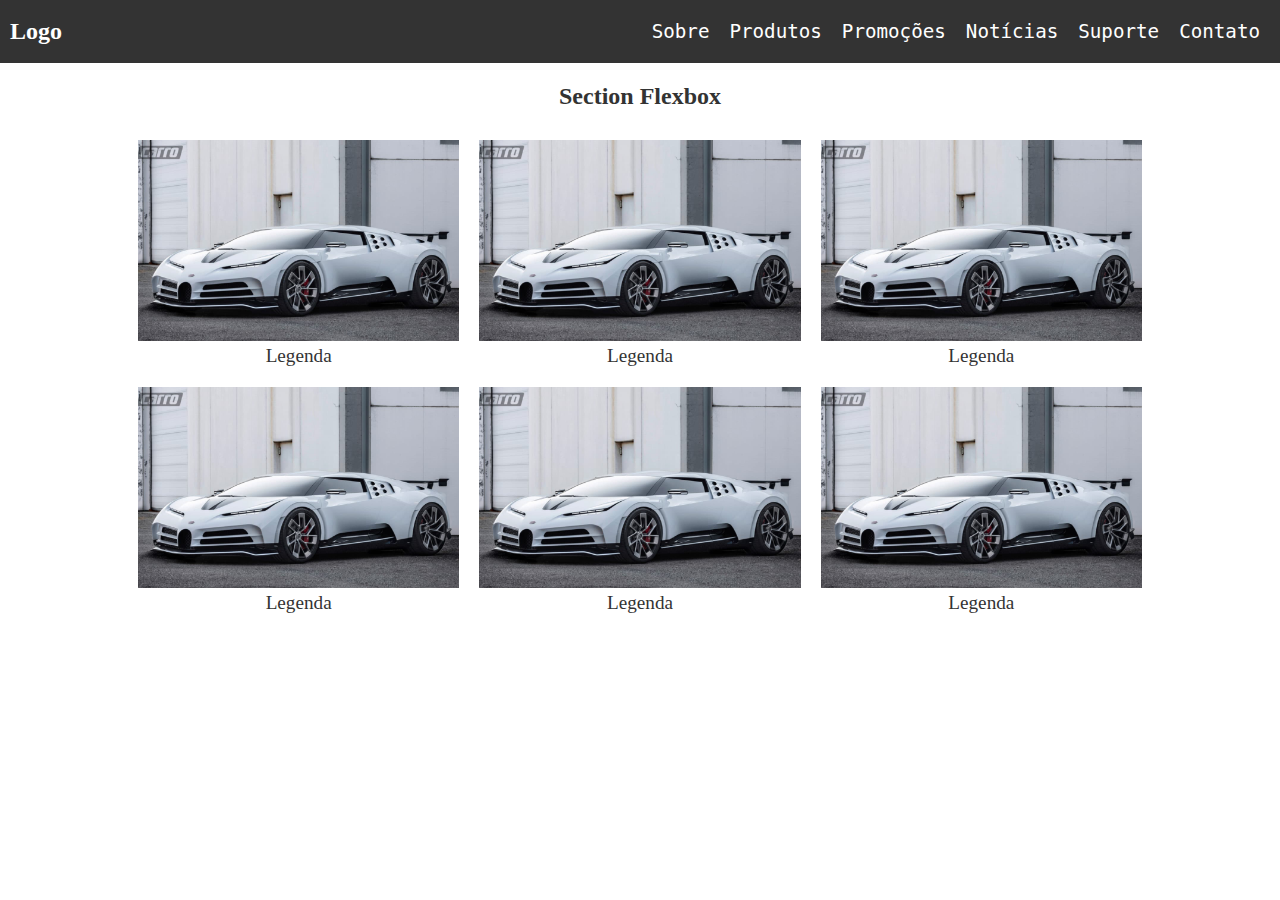
<file: index.html>
<!DOCTYPE html>
<html lang="pt">
  <head>
    <meta charset="utf-8" />
    <title>Flexbox</title>
    <link href="css/style.css" rel="stylesheet" type="text/css" />
    <meta
      name="viewport"
      content="width=device-width, initial-scale=1.0, maximum-scale=1"
    />
    <meta name="author" content="Emanuel Pereira Schlickmann" />
    <meta name="description" content="Avaliação III - CSS" />
    <meta name="keywords" content="HTML, CSS, Flexbox, Avaliação" />
    <link rel="icon" href="img/carro.png" type="image/x-icon" />
  </head>
  <body>
    <header>
      <a href="/" class="logo">Logo</a>
      <nav>
        <ul>
          <li><a href="/">Sobre</a></li>
          <li><a href="/">Produtos</a></li>
          <li><a href="/">Promoções</a></li>
          <li><a href="/">Notícias</a></li>
          <li><a href="/">Suporte</a></li>
          <li><a href="/">Contato</a></li>
        </ul>
      </nav>
    </header>
    <h3>Section Flexbox</h3>
    <section>
      <article>
        <img src="img/buggatti.jpg" />
        <p>Legenda</p>
      </article>
      <article>
        <img src="img/buggatti.jpg" />
        <p>Legenda</p>
      </article>
      <article>
        <img src="img/buggatti.jpg" />
        <p>Legenda</p>
      </article>
      <article>
        <img src="img/buggatti.jpg" />
        <p>Legenda</p>
      </article>
      <article>
        <img src="img/buggatti.jpg" />
        <p>Legenda</p>
      </article>
      <article>
        <img src="img/buggatti.jpg" />
        <p>Legenda</p>
      </article>
    </section>
  </body>
</html>
</file>
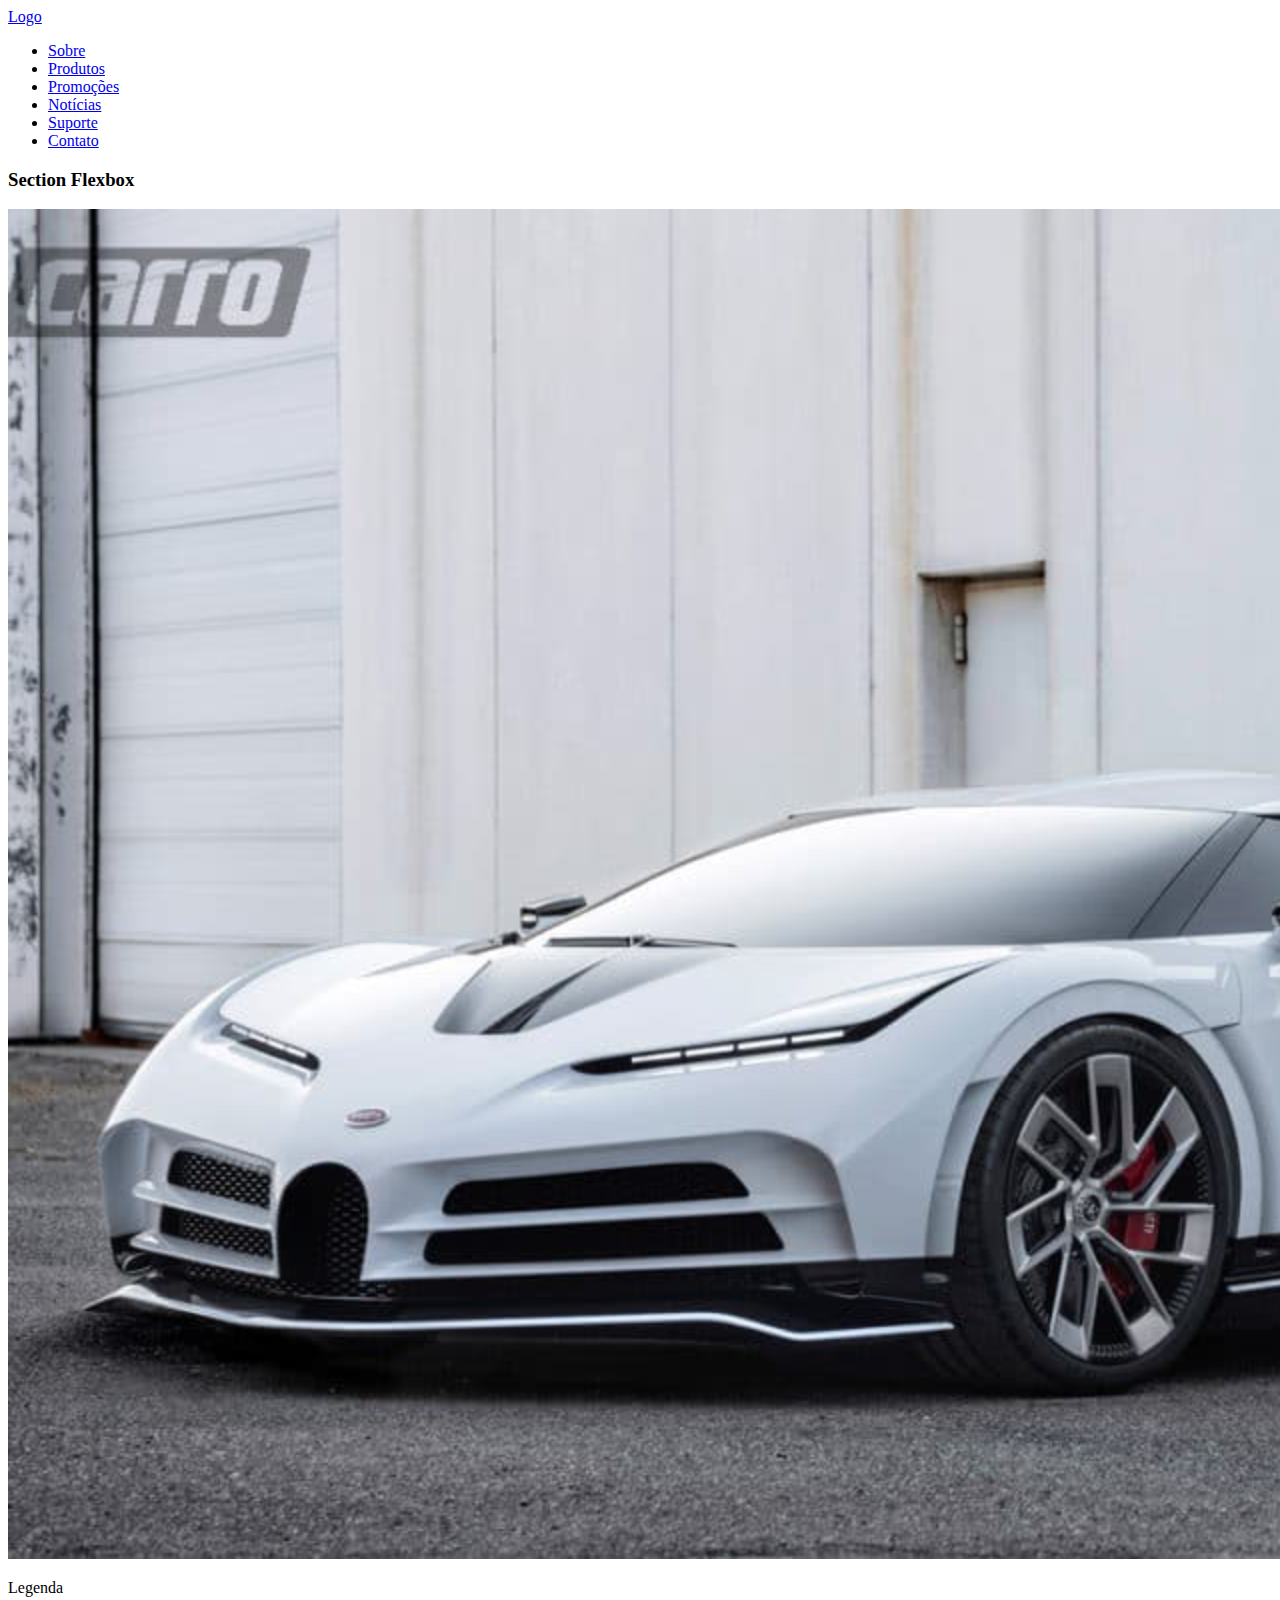
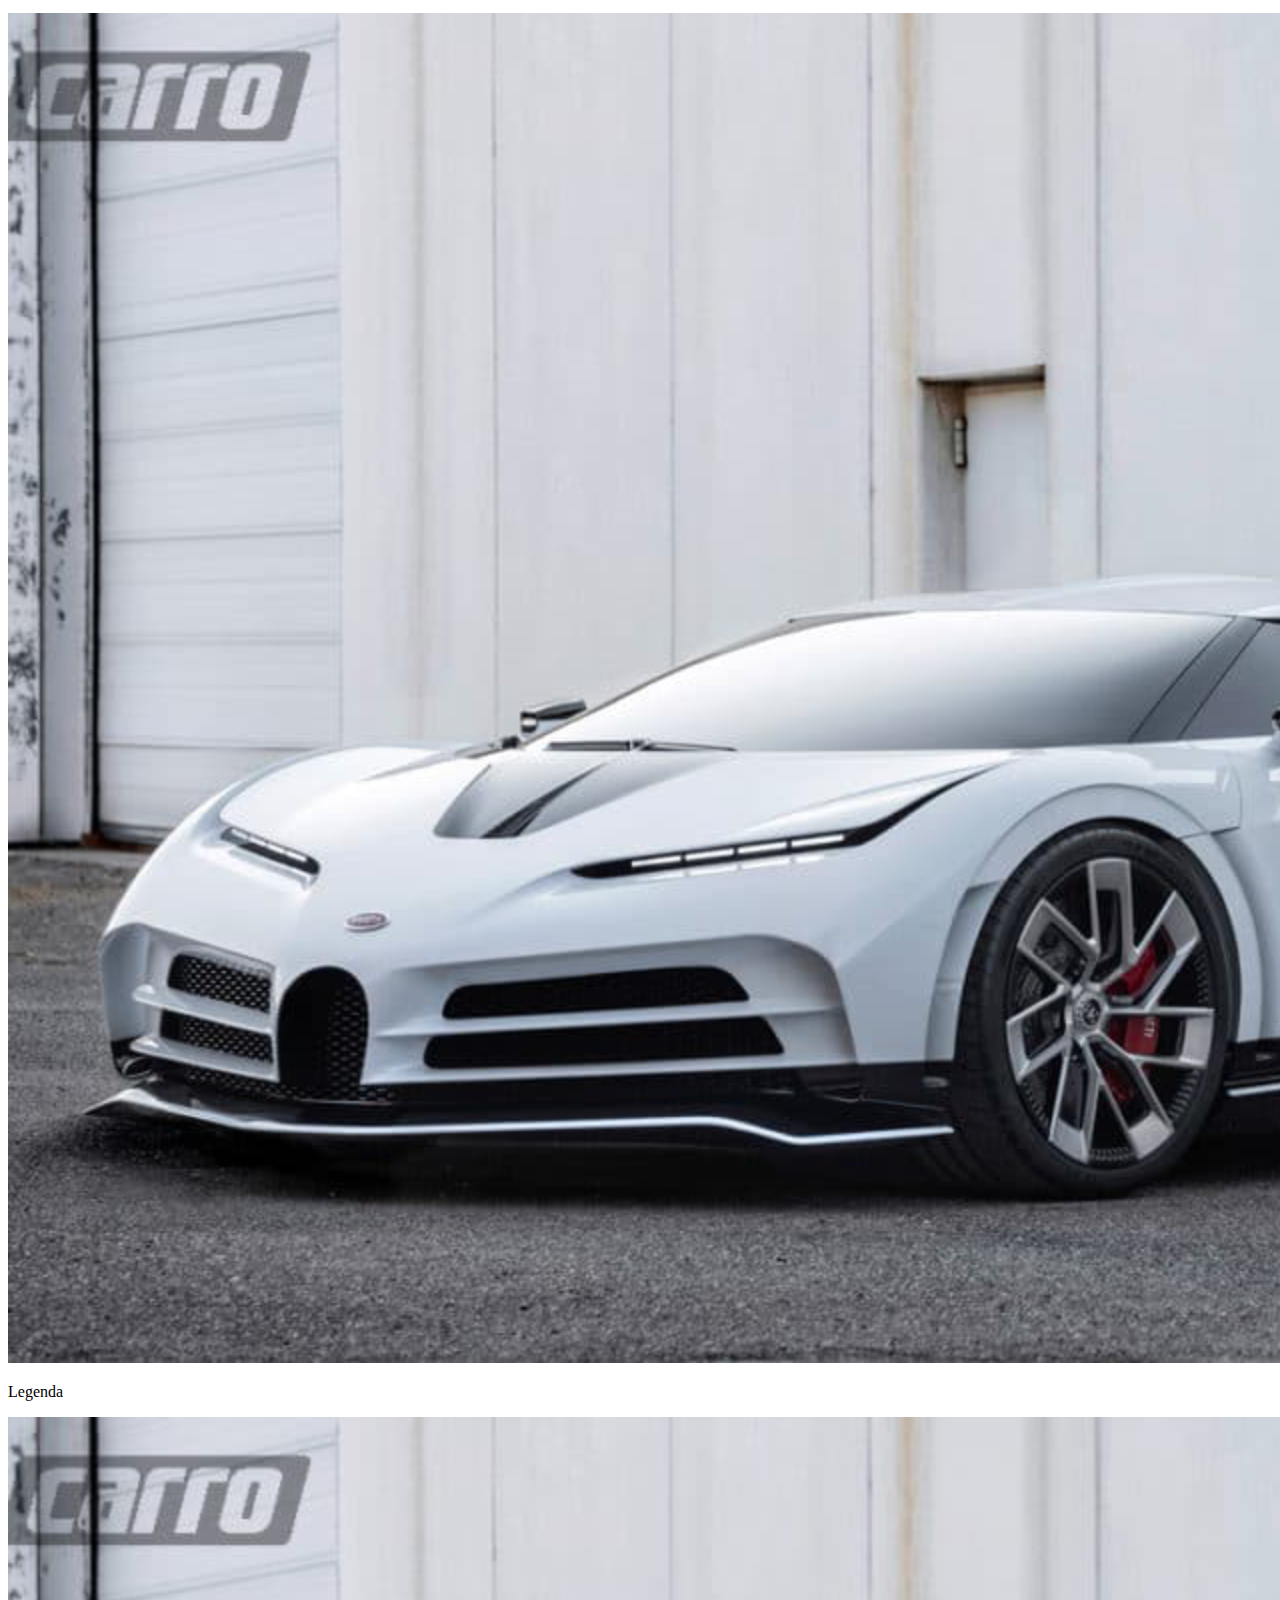
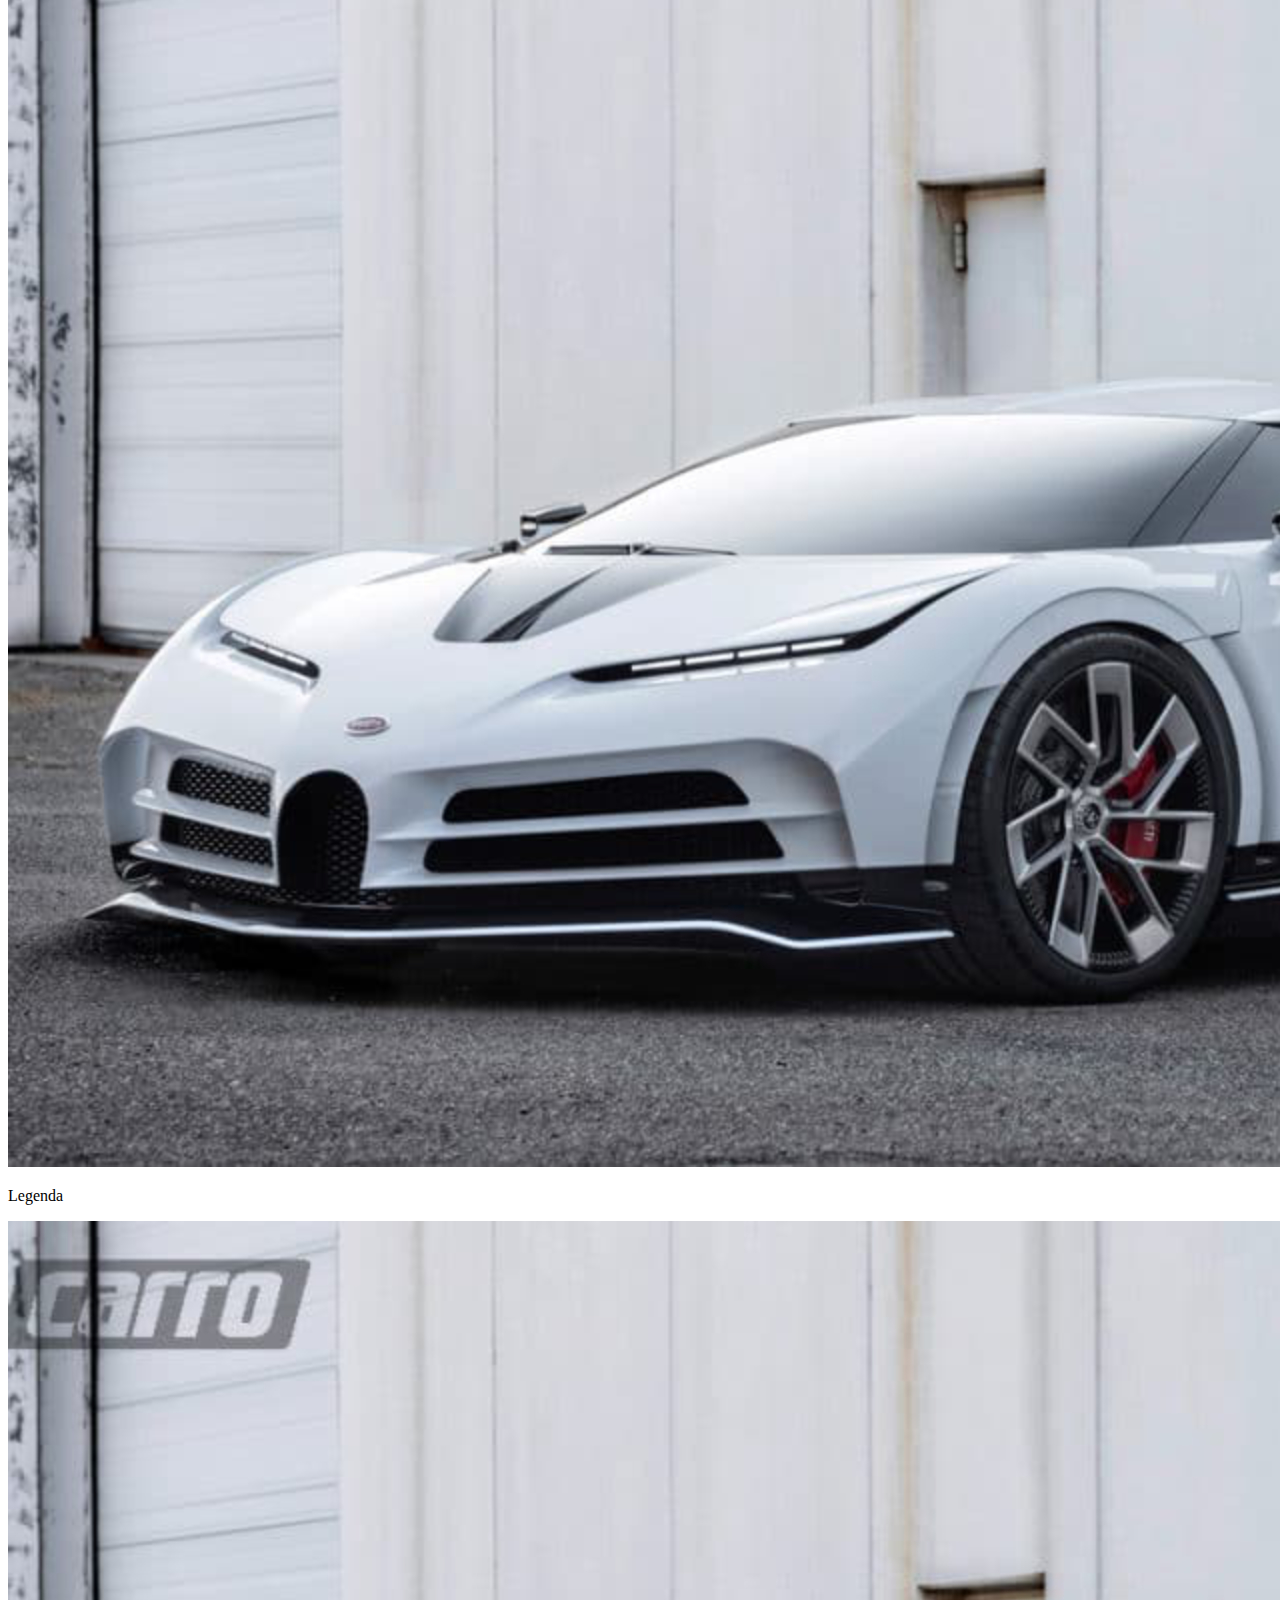
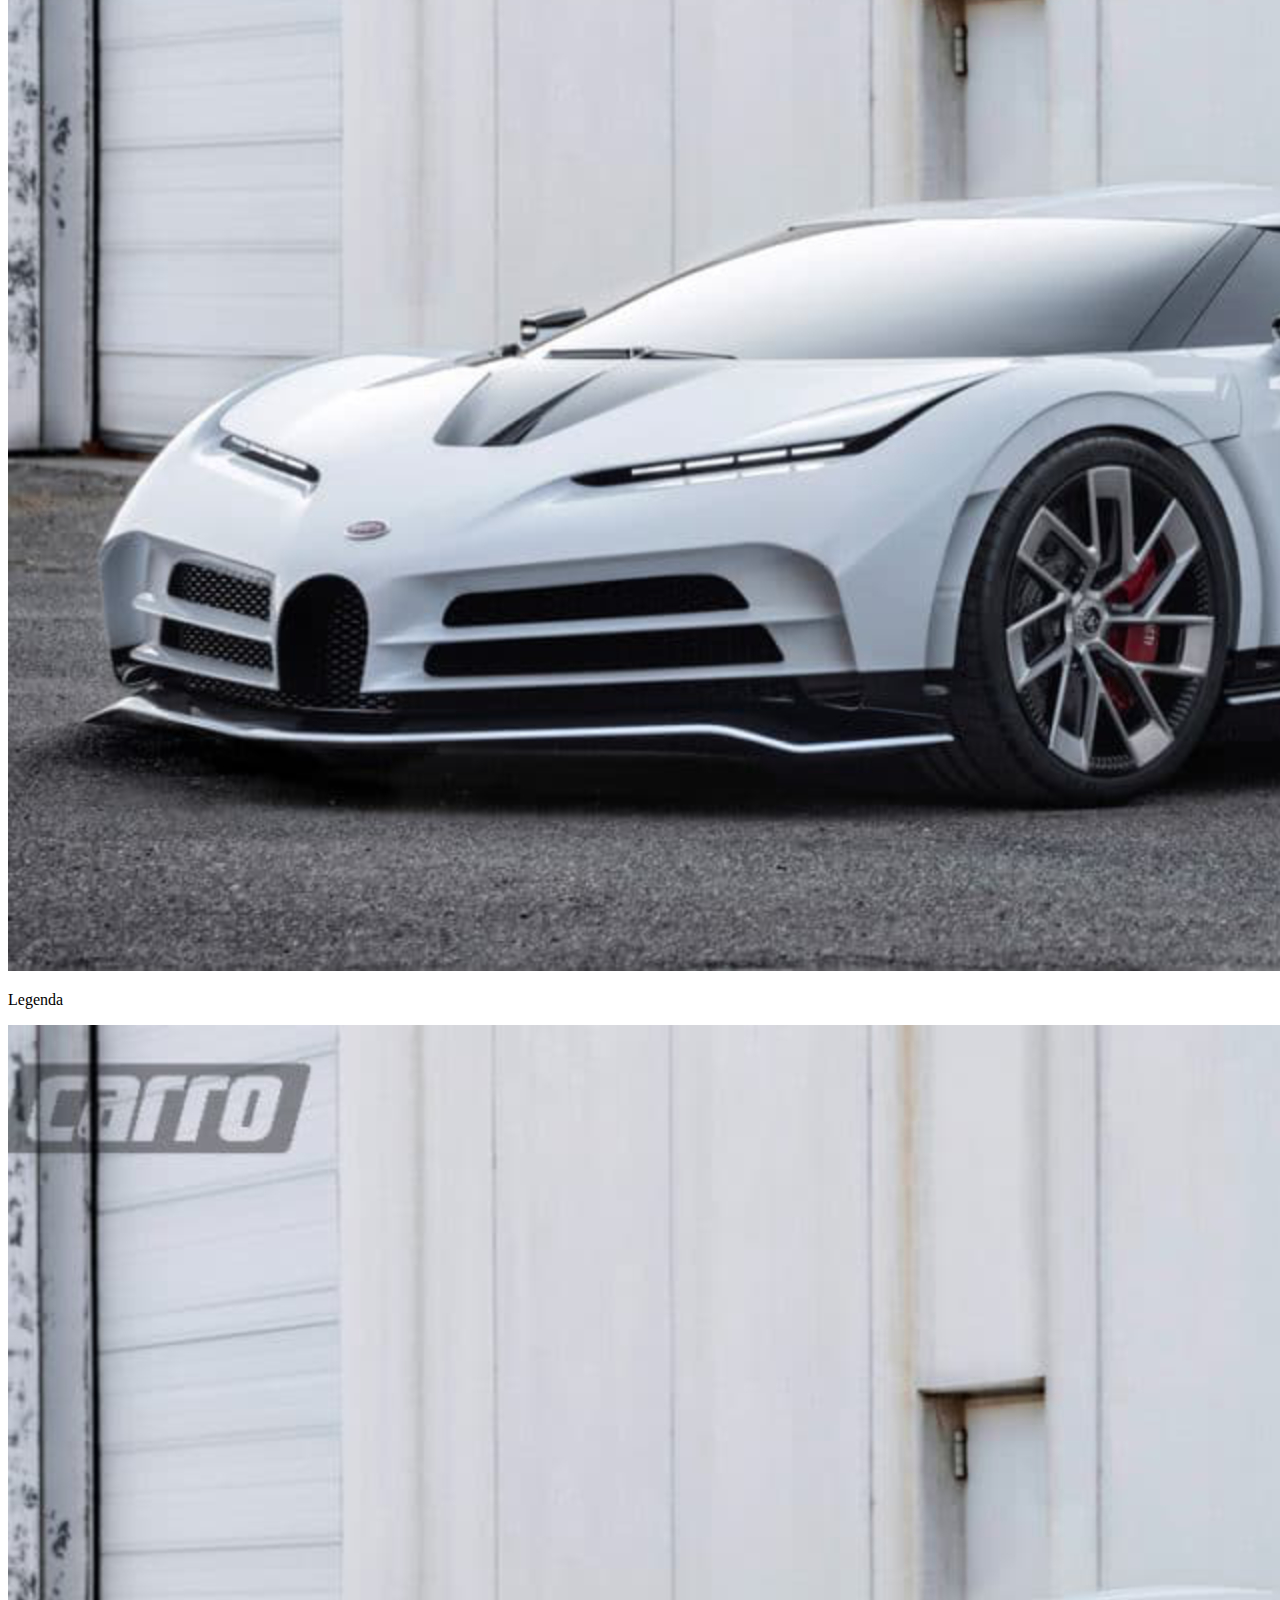
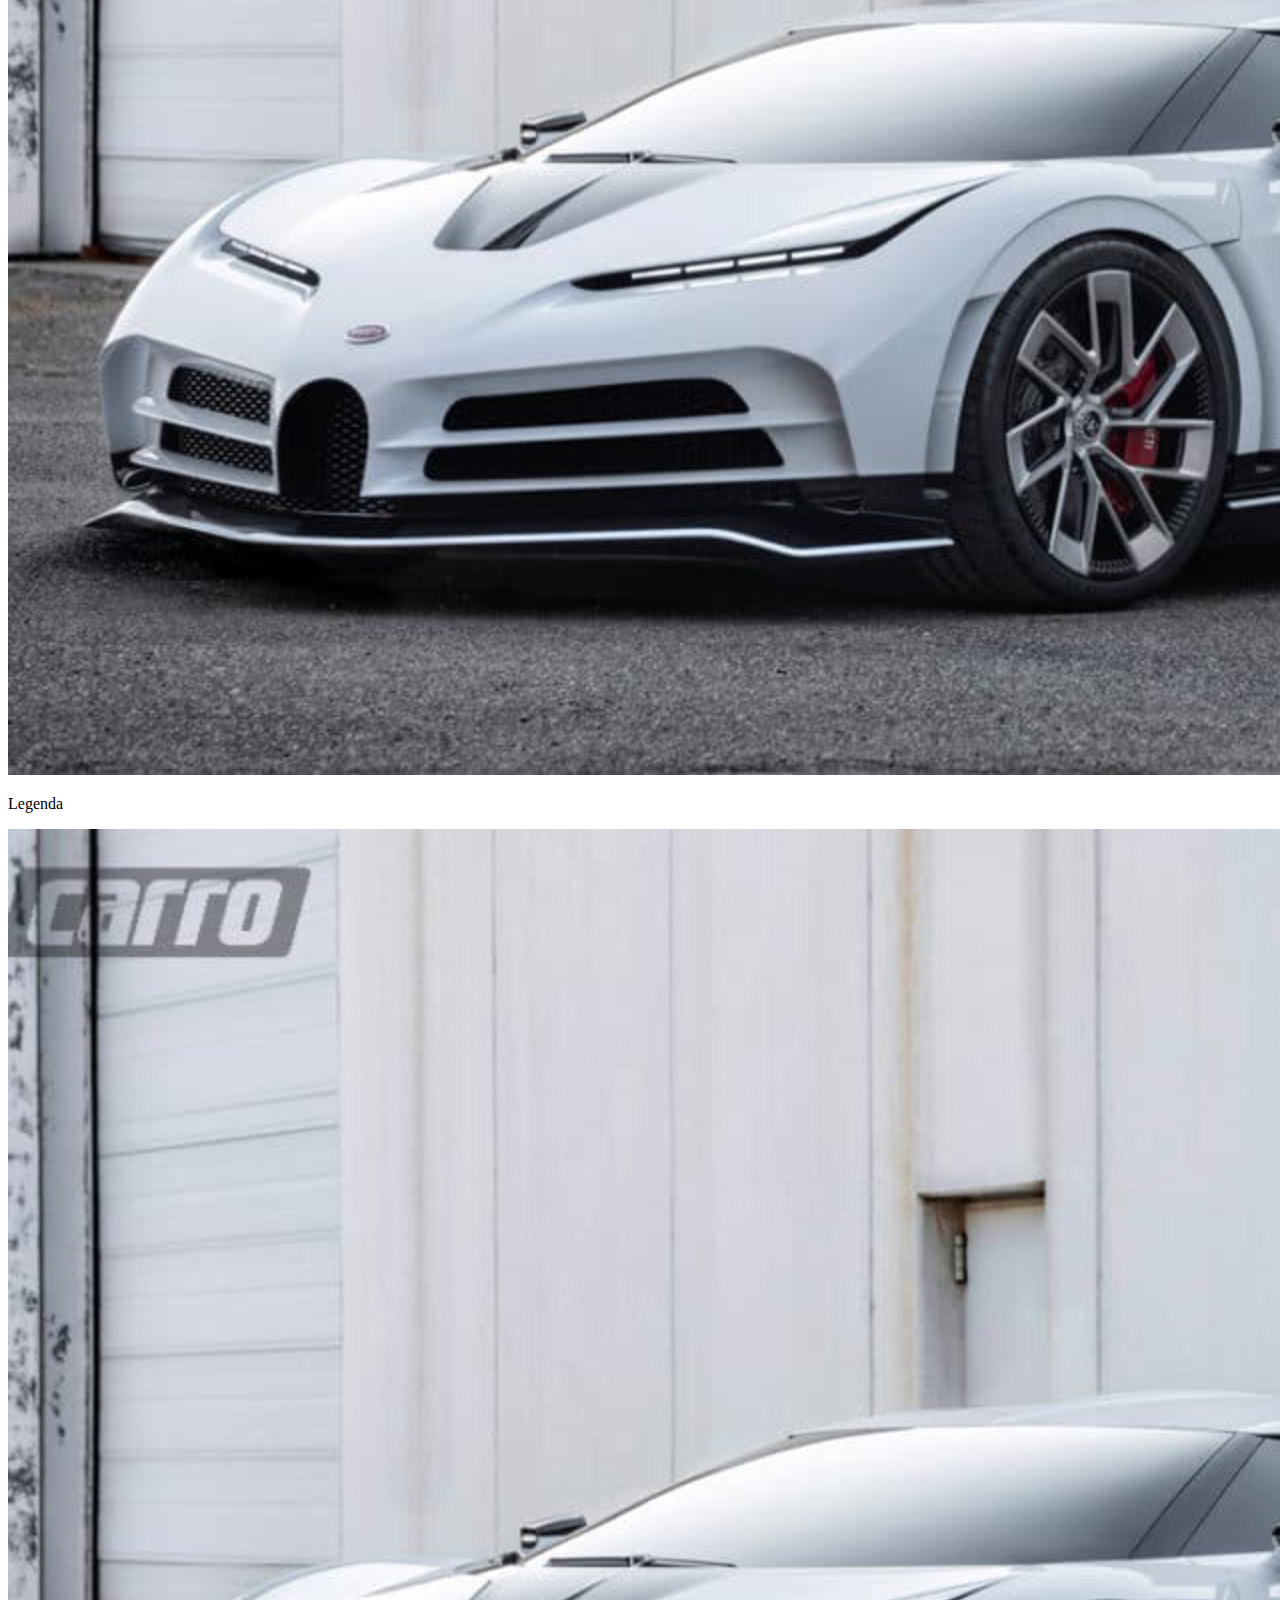
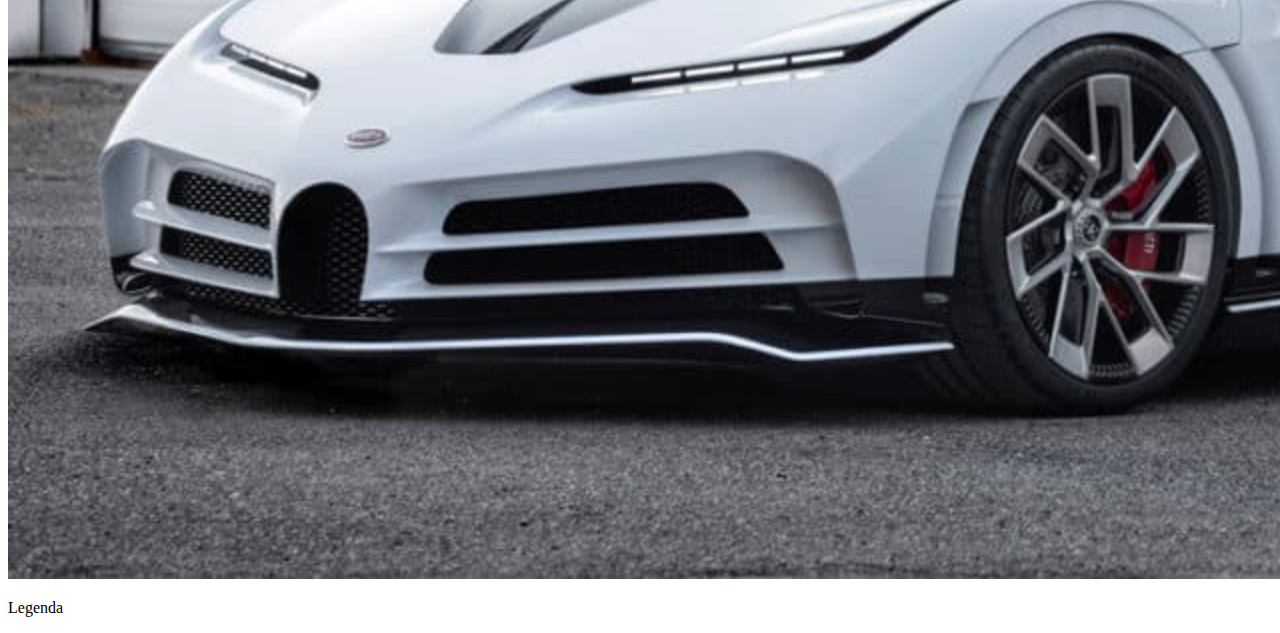
<file: Avaliacao III - CSS/index.html>
<!DOCTYPE HTML>
<html lang="pt">
<head>
<meta charset="utf-8">
<title>Flexbox</title>
<meta name="viewport" content="width=device-width, initial-scale=1.0, maximum-scale=1"/>
</head>
<body>
    <header>
        <a href="/">Logo<a>
        <nav>
            <ul>
                <li><a href="/">Sobre</a></li>
                <li><a href="/">Produtos</a></li>
                <li><a href="/">Promoções</a></li>
                <li><a href="/">Notícias</a></li>
                <li><a href="/">Suporte</a></li>               
                <li><a href="/">Contato</a></li>
            </ul>        
        </nav>
    </header>
<h3>Section Flexbox</h3>        
<section>
<article>
    <img src="img/buggatti.jpg">
    <p>Legenda</p>        
</article>
<article>
    <img src="img/buggatti.jpg">
    <p>Legenda</p>        
</article>
        <article>
            <img src="img/buggatti.jpg">
            <p>Legenda</p>        
</article>
<article>
    <img src="img/buggatti.jpg">
    <p>Legenda</p>        
</article>
<article>
            <img src="img/buggatti.jpg">
    <p>Legenda</p>        
</article>
<article>
    <img src="img/buggatti.jpg">
    <p>Legenda</p>        
</article>  
    </section>        
</body>
</html>
</file>
<file: css/style.css>
* {
  margin: 0;
  padding: 0;
  box-sizing: border-box;
}

nav {
  margin: 0px;
  color: white;
  padding: 10px;
  list-style: none;
  font-size: 1.2rem;
  font-family: monospace;
  background-color: #333;
}

.logo {
  font-size: 1.5rem;
  color: white;
  font-weight: bold;
  display: flex;
  align-items: center;
}

a {
  text-decoration: none;
  color: white;
}

ul li a {
  display: block;
}
ul {
  display: flex;
}

ul li {
  margin-left: 20px;
  list-style: none;
}

header {
  background-color: #333;
  color: white;
  padding: 10px;
  flex-wrap: wrap;
  display: flex;
  justify-content: space-between;
  align-items: center;
}

h3 {
  color: #333;
  font-size: 1.5rem;
  display: flex;
  align-items: center;
  justify-content: center;
  margin: 20px;
}

section {
  max-width: 80%;
  display: flex;
  flex-wrap: wrap;
  margin: auto;
}

section article {
  padding: 5px;
  margin: 5px;
  flex: 1;
  min-width: 250px;
  max-width: 600px;
}

article p {
  font-size: 1.2rem;
  color: #333;
  display: flex;
  align-items: center;
  justify-content: center;
}

img {
  max-width: 100%;
  height: auto;
}

@media (max-width: 680px) {
  ul {
    display: flex;
    flex-direction: column;
    align-items: flex-end; /* Alinha os <li> à direita */
    margin: 0;
    padding: 0;
  }

  ul li a {
    background-color: #9c9c9c;
    border: 1px solid #333;
  }

  .logo {
    font-size: 2rem;
  }

  section {
    max-width: 90%;
    display: flex;
    flex-wrap: wrap;
    margin: auto;
  }

  section article {
    padding: 5px;
    margin: 5px;
    flex: 1;
    min-width: 300px;
  }
}
</file>
